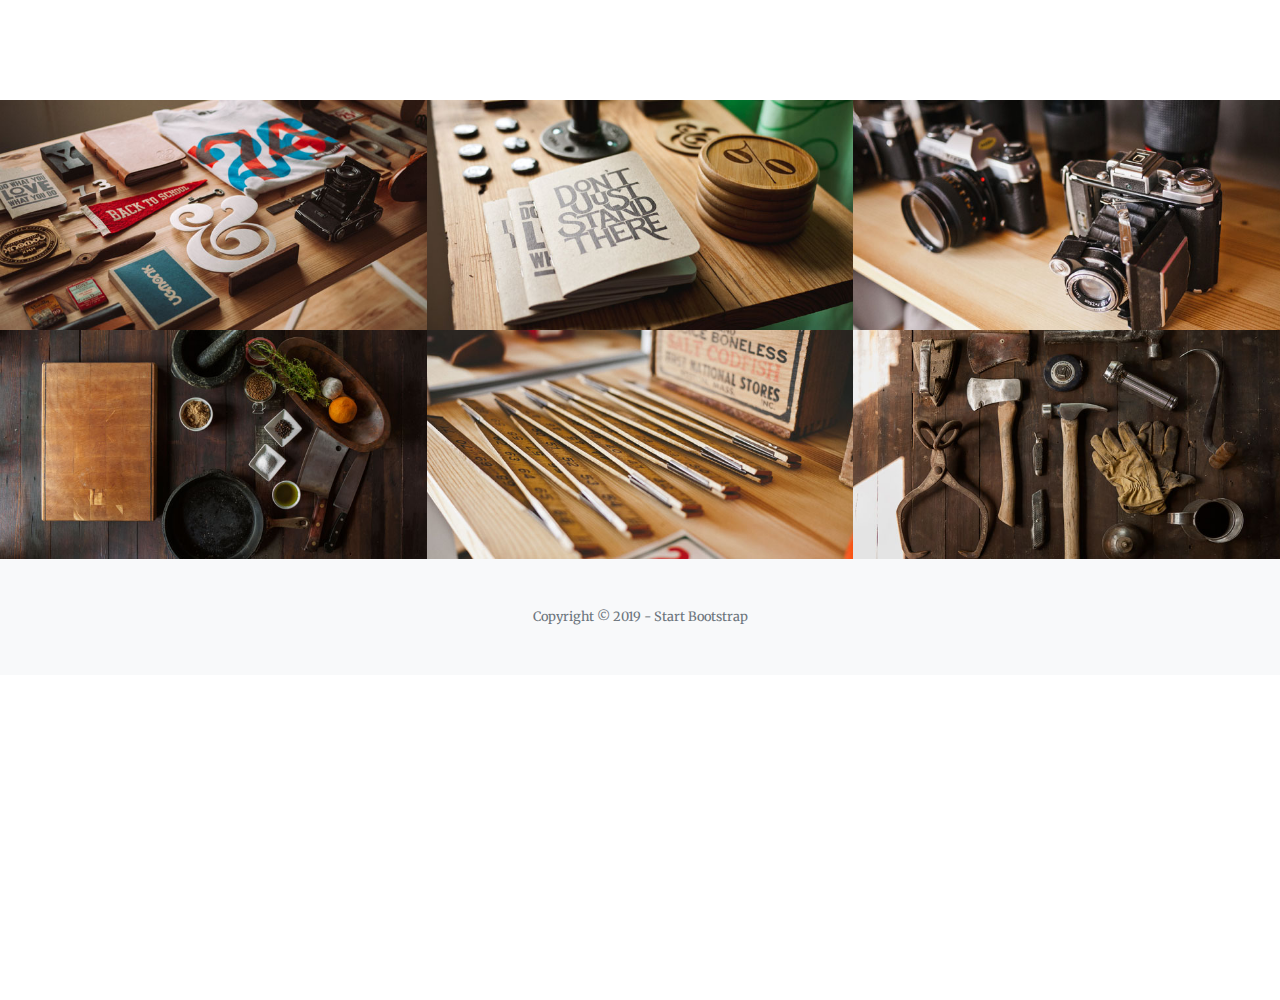
<file: Diseño/pages/Home.html>
<!DOCTYPE html>
<html lang="en">

<head>

  <meta charset="utf-8">
  <meta name="viewport" content="width=device-width, initial-scale=1, shrink-to-fit=no">
  <meta name="description" content="">
  <meta name="author" content="">

  <title>Creative - Start Bootstrap Theme</title>

  <!-- Font Awesome Icons -->
  <link href="../vendor/fontawesome-free/css/all.min.css" rel="stylesheet" type="text/css">

  <!-- Google Fonts -->
  <link href="https://fonts.googleapis.com/css?family=Merriweather+Sans:400,700" rel="stylesheet">
  <link href='https://fonts.googleapis.com/css?family=Merriweather:400,300,300italic,400italic,700,700italic' rel='stylesheet' type='text/css'>

  <!-- Plugin CSS -->
  <link href="../vendor/magnific-popup/magnific-popup.css" rel="stylesheet">

  <!-- Theme CSS - Includes Bootstrap -->
  <link href="../css/creative.css" rel="stylesheet">

</head>

<body id="page-top">

  <!-- Navigation -->
  <nav class="navbar navbar-expand-lg navbar-light fixed-top py-3" id="mainNav">
    <div class="container">
      <a class="navbar-brand js-scroll-trigger" href="#page-top">Start Bootstrap</a>
      <button class="navbar-toggler navbar-toggler-right" type="button" data-toggle="collapse" data-target="#navbarResponsive" aria-controls="navbarResponsive" aria-expanded="false" aria-label="Toggle navigation">
        <span class="navbar-toggler-icon"></span>
      </button>
      <div class="collapse navbar-collapse" id="navbarResponsive">
        <ul class="navbar-nav ml-auto my-2 my-lg-0">
          <li class="nav-item">
            <a class="nav-link js-scroll-trigger" href="#about">About</a>
          </li>
          <li class="nav-item">
            <a class="nav-link js-scroll-trigger" href="#services">Services</a>
          </li>
          <li class="nav-item">
            <a class="nav-link js-scroll-trigger" href="#portfolio">Portfolio</a>
          </li>
          <li class="nav-item">
            <a class="nav-link js-scroll-trigger" href="#contact">Contact</a>
          </li>
        </ul>
      </div>
    </div>
  </nav>

  <!-- Portfolio Section -->
  <div class="bajar">
    <section id="portfolio">
      <div class="container-fluid p-0">
        <div class="row no-gutters">
          <div class="col-lg-4 col-sm-6">
            <a class="portfolio-box" href="../img/portfolio/fullsize/1.jpg">
              <img class="img-fluid" src="../img/portfolio/thumbnails/1.jpg" alt="">
              <div class="portfolio-box-caption">
                <div class="project-category text-white-50">
                  Category
                </div>
                <div class="project-name">
                  Project Name
                </div>
              </div>
            </a>
          </div>
          <div class="col-lg-4 col-sm-6">
            <a class="portfolio-box" href="../img/portfolio/fullsize/2.jpg">
              <img class="img-fluid" src="../img/portfolio/thumbnails/2.jpg" alt="">
              <div class="portfolio-box-caption">
                <div class="project-category text-white-50">
                  Category
                </div>
                <div class="project-name">
                  Project Name
                </div>
              </div>
            </a>
          </div>
          <div class="col-lg-4 col-sm-6">
            <a class="portfolio-box" href="../img/portfolio/fullsize/3.jpg">
              <img class="img-fluid" src="../img/portfolio/thumbnails/3.jpg" alt="">
              <div class="portfolio-box-caption">
                <div class="project-category text-white-50">
                  Category
                </div>
                <div class="project-name">
                  Project Name
                </div>
              </div>
            </a>
          </div>
          <div class="col-lg-4 col-sm-6">
            <a class="portfolio-box" href="../img/portfolio/fullsize/4.jpg">
              <img class="img-fluid" src="../img/portfolio/thumbnails/4.jpg" alt="">
              <div class="portfolio-box-caption">
                <div class="project-category text-white-50">
                  Category
                </div>
                <div class="project-name">
                  Project Name
                </div>
              </div>
            </a>
          </div>
          <div class="col-lg-4 col-sm-6">
            <a class="portfolio-box" href="../img/portfolio/fullsize/5.jpg">
              <img class="img-fluid" src="../img/portfolio/thumbnails/5.jpg" alt="">
              <div class="portfolio-box-caption">
                <div class="project-category text-white-50">
                  Category
                </div>
                <div class="project-name">
                  Project Name
                </div>
              </div>
            </a>
          </div>
          <div class="col-lg-4 col-sm-6">
            <a class="portfolio-box" href="../img/portfolio/fullsize/6.jpg">
              <img class="img-fluid" src="../img/portfolio/thumbnails/6.jpg" alt="">
              <div class="portfolio-box-caption p-3">
                <div class="project-category text-white-50">
                  Category
                </div>
                <div class="project-name">
                  Project Name
                </div>
              </div>
            </a>
          </div>
        </div>
      </div>
    </section>
  </div>

  <!-- Footer -->
  <footer class="bg-light py-5">
    <div class="container">
      <div class="small text-center text-muted">Copyright &copy; 2019 - Start Bootstrap</div>
    </div>
  </footer>

  <!-- Bootstrap core JavaScript -->
  <script src="../vendor/jquery/jquery.min.js"></script>
  <script src="../vendor/bootstrap/js/bootstrap.bundle.min.js"></script>

  <!-- Plugin JavaScript -->
  <script src="../vendor/jquery-easing/jquery.easing.min.js"></script>
  <script src="../vendor/magnific-popup/jquery.magnific-popup.min.js"></script>

  <!-- Custom scripts for this template -->
  <script src="../js/creative.min.js"></script>

</body>

</html>
</file>
